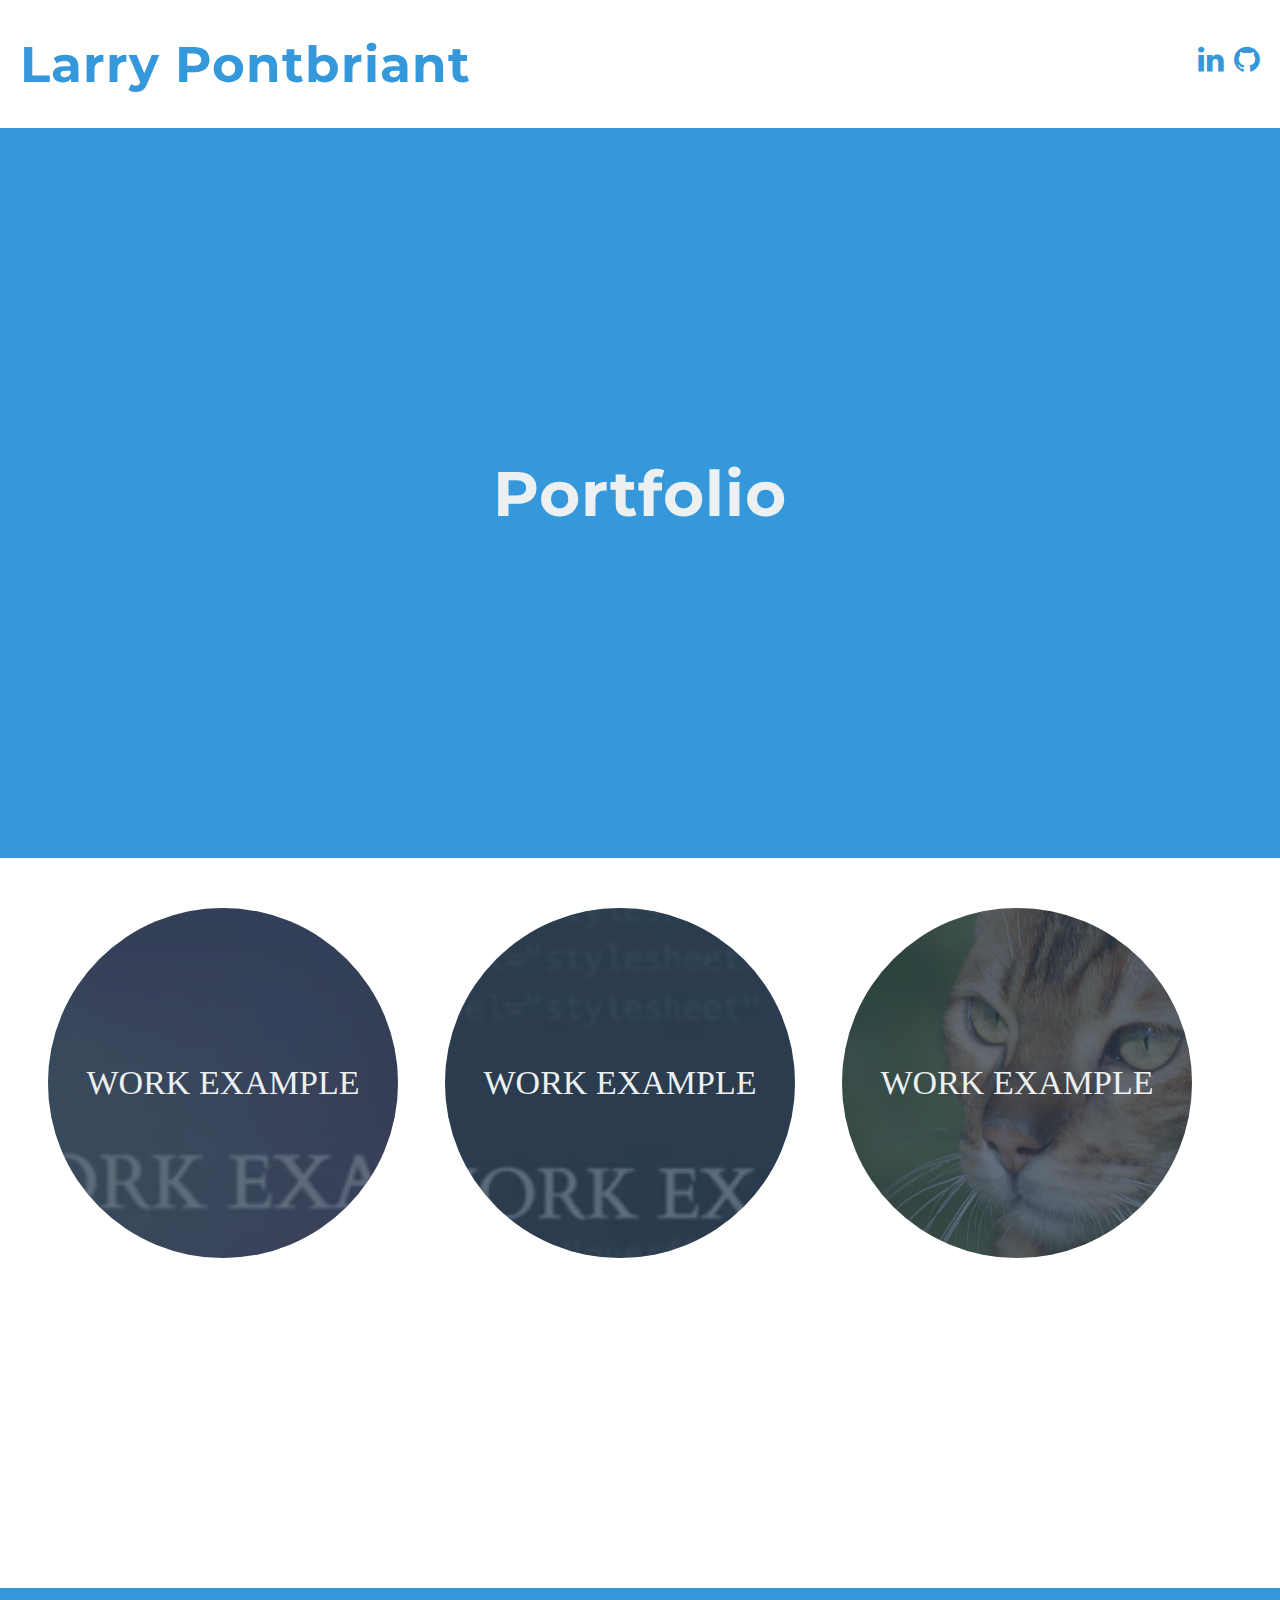
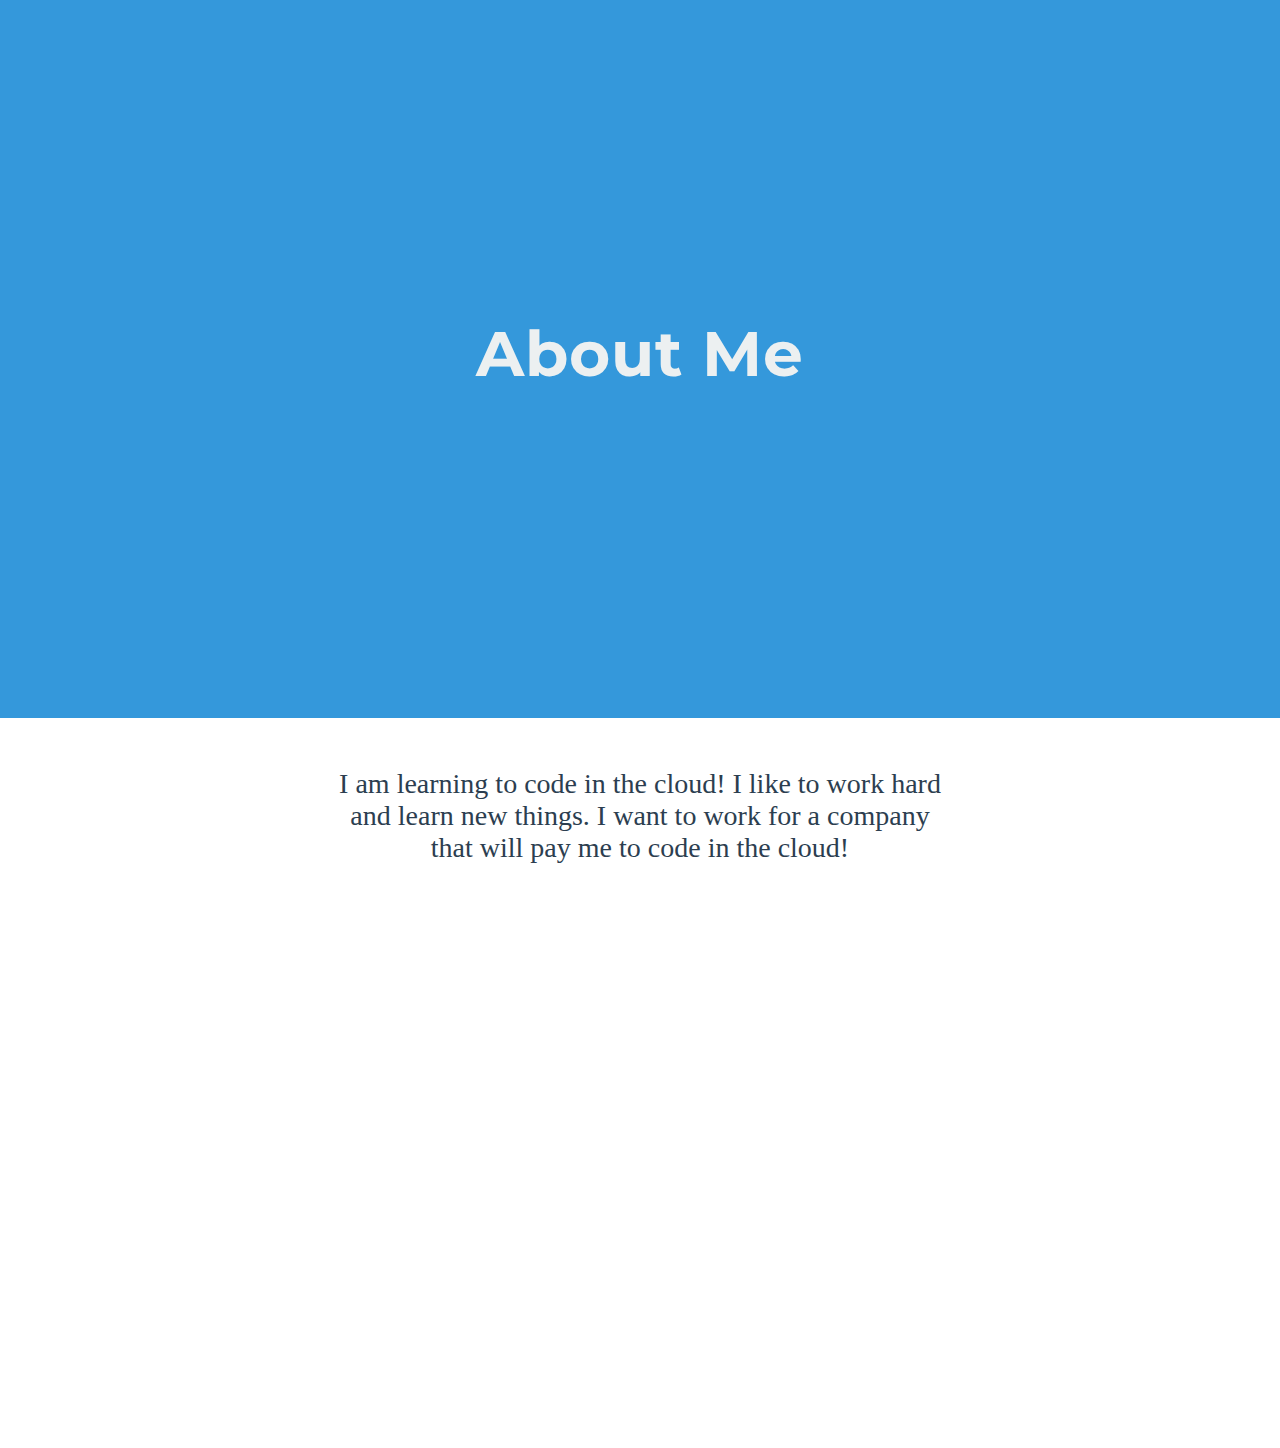
<file: index.html>
<!DOCTYPE html>
<html>

<head>
  <meta charset="utf-8">
  <title>Larry's Portfolio In The AWS Cloud</title>
  <link rel="stylesheet" href="styles/main.css" />

  <link rel="stylesheet" href="https://maxcdn.bootstrapcdn.com/font-awesome/4.7.0/css/font-awesome.min.css" />
  <link rel="stylesheet" href="https://fonts.googleapis.com/css?family=Playfair+Display">
  <link rel="stylesheet" href="https://fonts.googleapis.com/css?family=Montserrat" />
  <link rel="stylesheet" href="https://fonts.googleapis.com/css?family=Cardo" />
</head>

<body>
  <main class="overflow--auto">
    <h1 class="color--skyBlue section__heading--largest">
      <!--Your name goes here -->
      Larry Pontbriant
    </h1>

    <ul class="section--social">

      <!--Links to relevant professional social media & resume -->
      <!-- See: http://fontawesome.io/icons/#brand for more -->

      <!-- Link to Linked In profile -->
      <li class="socialWrapper">
        <a class="color--skyBlue social" title="LinkedIn Profile" target="_blank" href="https://www.linkedin.com/in/larry-pontbriant-41357627/">
          <i class="fa fa-linkedin"></i>
        </a>
      </li>

      <!-- Link to GitHub profile -->
      <li class="socialWrapper color--skyBlue">
        <a class="social color--skyBlue" title="GitHub Profile" target="_blank" href="https://github.com/lrp-repo">
          <i class="fa fa-github"></i>
        </a>
      </li>
    </ul>
  </main>

  <section class="background--skyBlue section">
    <h2 class="color--cloud margin--none section__text--centered">
      Portfolio
    </h2>
  </section>

  <section class="section section--alignCentered section--description">
    <div class="section__exampleWrapper">
      <div class="section__example">
        <img alt="example screenshot of a project involving code" class="section__exampleImage" src="images/example1.png" />
        <dl class="color--cloud">
          <dt class="section__exampleTitle section__text--centered">
            Work Example
          </dt>
          <dd></dd>
        </dl>
      </div>
    </div>

    <div class="section__exampleWrapper">
      <div class="section__example">
        <img alt="example screenshot of a project involving chemistry" class="section__exampleImage" src="images/example2.png" />
        <!-- “Chemistry” by Surian Soosay is licensed under CC BY 2.0
               https://www.flickr.com/photos/ssoosay/4097410999 -->
        <dl class="color--cloud">
          <dt class="section__exampleTitle section__text--centered ">
            Work Example
          </dt>
          <dd></dd>
        </dl>
      </div>
    </div>

    <div class="section__exampleWrapper">
      <div class="section__example">
        <img alt="example screenshot of a project involving cats" class="section__exampleImage" src="images/example3.png" />
        <!-- “Bengal cat” by roberto shabs is licensed under CC BY 2.0
               https://www.flickr.com/photos/37287295@N00/2540855181 -->
        <dl class="color--cloud">
          <dt class="section__exampleTitle section__text--centered">
            Work Example
          </dt>
          <dd></dd>
        </dl>
      </div>
    </div>
  </section>

  <section class="background--skyBlue section">
    <h2 class="color--cloud margin--none section__text--centered">
      About Me
    </h2>
  </section>

  <section class="section section--alignCentered section--description">
    <p class="color--darkgrey section__description">
      I am learning to code in the cloud! I like to work hard and learn new things.
      I want to work for a company that will pay me to code in the cloud!
    </p>

    <div class="background--skyBlue modal--closed">
      <span class="color--cloud modal__closeButton">
        <i class="fa fa-window-close-o"></i>
      </span>
      <img alt="example screenshot of a project involving code" class="modal__image" src="images/example1.png" />
      <div class="color--cloud modal__text">
        <h2 class="modal__title">
          Work Example Name
        </h2>
        <a class="color--skyBlue modal__link" href="#">
          Check it out
        </a>
        <p class="modal__description">
          A long description of the work in question.
        </p>
      </div>
    </div>

</body>

</html>
</file>
<file: styles/main.css>
/*
  Theme colors
    All selectors with colors that would need
    to be changed for theme changes
*/

/*
  COLORS

  Sky
    rgb(52, 152, 219)

  Dark Blue
    rgb(44, 62, 80)

  Grey
    rgb(127, 140, 141)

  Cloud
    rgb(236, 240, 241)
*/

.background--skyBlue {
  background-color: rgb(52, 152, 219);
}

.color--skyBlue {
  color: rgb(52, 152, 219);
}

.color--cloud {
  color: rgb(236, 240, 241);
}

.color--grey {
  color: rgb(127, 140, 141);
}

.color--darkgrey {
  color: rgb(44, 62, 80);
}

.section__example {
  background-color: rgb(44, 62, 80);
}

/*
  General Styles
    These are styles to be inherited
    through parent containers
*/

html {
  font-size: 62.5%;
}

body {
  font-family: 'Tangerine', serif;
  margin: 0;
}

h1, h2, h3, h4, h5, h6 {
  font-family: 'Montserrat', sans-serif;
  letter-spacing: .1rem;
}

/*
  Helpers
*/

.margin--none {
  margin: 0;
}

.overflow--auto {
  overflow: auto;
}


/*
  Sections
*/

.section {
  font-size: 4.2rem;
  min-height: 70vh;
  position: relative;
  padding-top: 5rem;
  padding-bottom: 5rem;
}

.section--alignCentered {
  text-align: center;
}

.section--description {
  font-size: 2.8rem;
  padding-left: 3.5rem;
  padding-right: 3.5rem;
}

.section__description {
  margin: 0 auto;
  margin-bottom: 2rem;
  width: 50%;
}

.section__text--centered {
  position: absolute;
  top: 50%;
  left: 50%;
  transform: translate(-50%, -50%);
}

.section__exampleWrapper,
.section__example {
  display: inline-block;
  height: 35rem;
  width: 35rem;
}

.section__exampleWrapper {
  margin-right: 4rem;
}

.section__example {
  border-radius: 100%;
  cursor: pointer;
  overflow: hidden;
  position: relative;
}

.section__example:active {
  transition: 0.05s all;
  width: 34rem;
  height: 34rem;
}

.section__exampleTitle{
  font-size: 3.4rem;
  text-align: center;
  text-transform: uppercase;
  width: 90%;
}

.section__exampleImage {
  opacity: 0.25;
  width: 250%;
  margin-left: -50%;
  margin-top: -50%;
}

/*
  Header
*/

.section__heading--largest {
  float: left;
  font-size: 5rem;
  margin-left: 2rem;
}

.section--social {
  float: right;
  line-height: 10rem;
  margin-right: 2rem;
}

.social {
  margin-right: 0.75rem;
}

.socialWrapper:last-child .social {
  margin-right: 0;
}

.socialWrapper {
  display: inline-block;
  font-size: 3rem;
}


/*
  Modal
*/

.modal--closed {
  display: none;
}

.modal--open {
  display: block;
  position: fixed;
  top: 0;
  right: 0;
  left: 0;
  bottom: 0;
  width: 100%;
  height: 100%;
  z-index: 100;
}

.modal__closeButton {
  position: absolute;
  right: 2rem;
  top: 5rem;
  font-size: 4rem;
  z-index: 1;
  curson: pointer;
}

.modal__text {
  position: absolute;
  top: 0;
  left: 0;
  font-size: 2.4rem;
  padding: 2rem;
  width: 66%;
}

.modal__link {
  background-color: white;
  border-radius: 4px;
  padding: 0.4rem 1rem;
  text-transform: uppercase;
  text-decoration: none;
}

.modal__image {
  opacity: 0.2;
}
</file>
